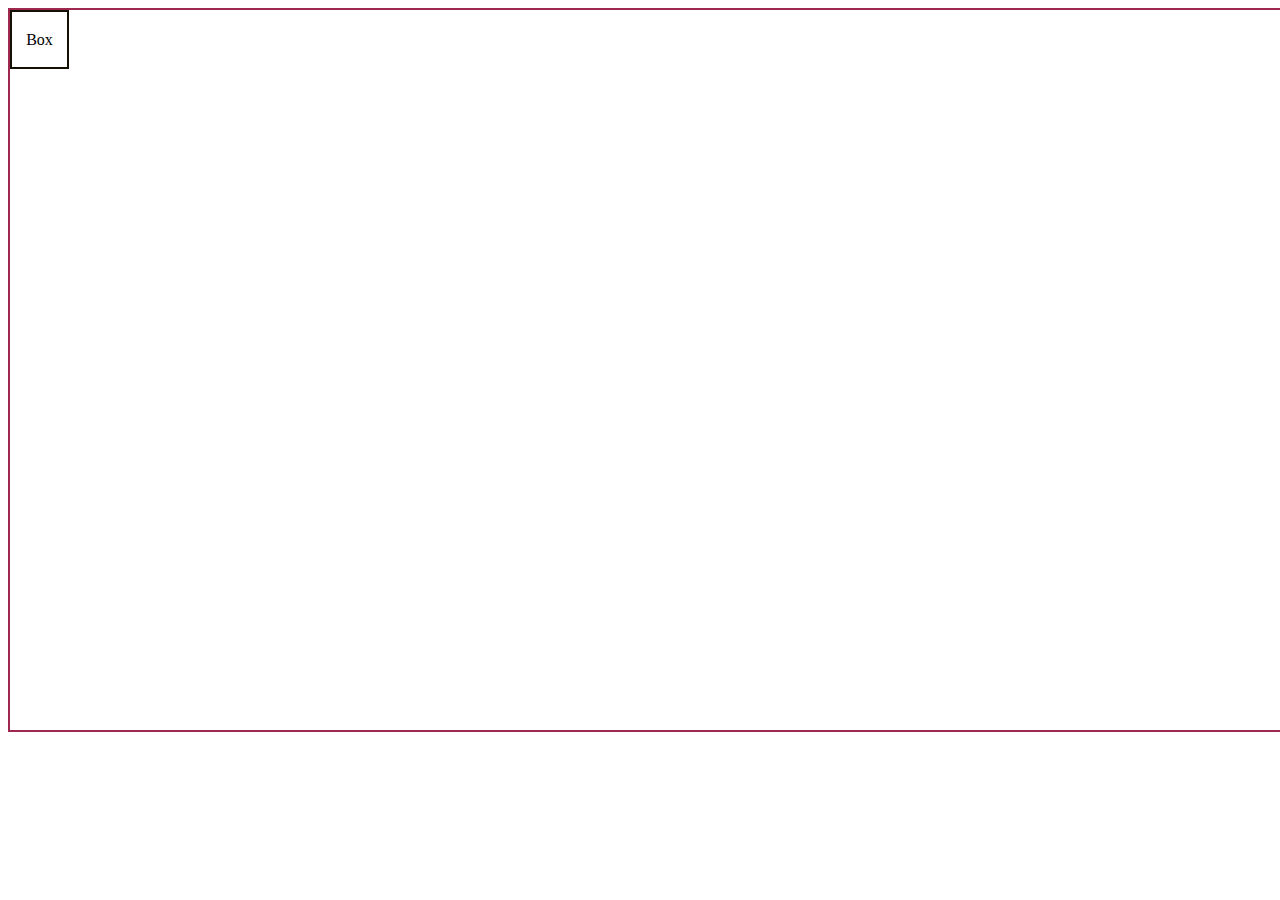
<file: index.html>
<!DOCTYPE html>
<html lang="en">
  <head>
    <meta charset="UTF-8" />
    <meta name="viewport" content="width=device-width, initial-scale=1.0" />
    <title>CSS Transforms</title>
    <style>
      .container {
        width: 100vw;
        height: 80vh;
        border: 2px solid rgb(158, 40, 79);
      }
      .box {
        border: 2px solid rgb(18, 17, 4);
        width: 55px;
        height: 55px;
        /* transform: rotate(30deg); */
        /* transform: rotate(0.5turn); */
        /* transform: rotateX(80deg); */
        /* transform: rotateY(30deg); */
        /* transform: rotateZ(30deg); */
        /* transform: scale(1.6); */
        /* transform: scaleX(1.3); */
        /* transform: scaleY(1.6); */
        /* transform: scaleZ(1.6); */
        /* transform: skew(20deg);
        /* transform: skew(20deg); */
        /* transform: skewY(30deg); */
        /* transform: skewY(20deg); */

        /* skew can not use in skewZ */
        /* transform: skewZ(20deg); */
        /* transform: translate(120%); */
        /* transform: translate(120px); */
        /* transform: translateY(120px); */
        /* transform: translate(120px); */
        /* transform: translateY(120px) skewX(20deg) translateX(50px) rotate(-30deg) scaleY(1.5); */

        display: flex;
        justify-content: center;
        align-items: center;
      }
    </style>
  </head>
  <body>
    <div class="container">
      <div class="box">Box</div>
    </div>
  </body>
</html>
</file>
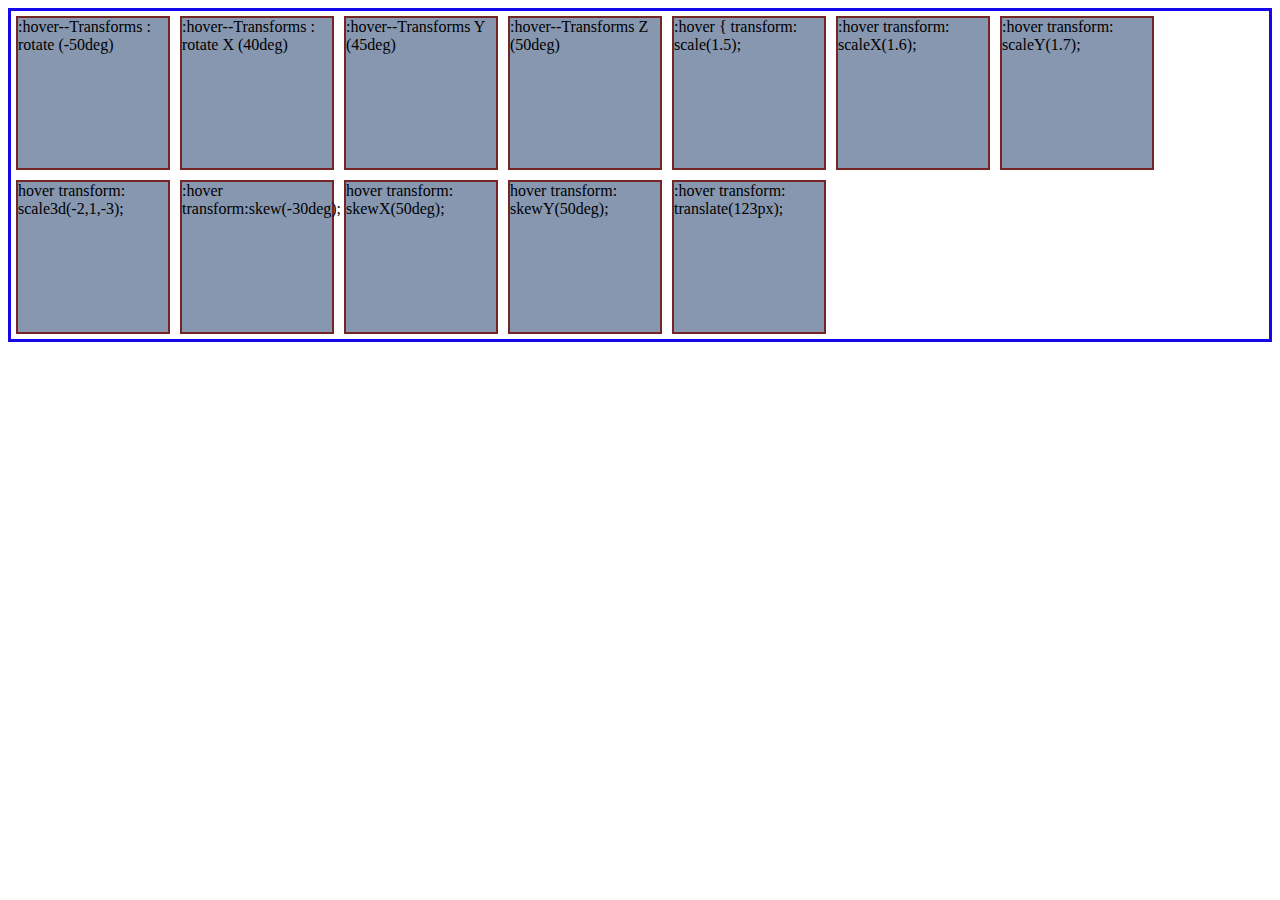
<file: css-transformation.html>
<!DOCTYPE html>
<html lang="en">
  <head>
    <meta charset="UTF-8" />
    <meta name="viewport" content="width=device-width, initial-scale=1.0" />
    <title>CSS Transformations</title>
    <link rel="stylesheet" href="style.css" />
  </head>
  <body>
    <div class="boxes">
      <div class="box box-1">:hover--Transforms : rotate (-50deg)</div>


      <div class="box box-2">:hover--Transforms : rotate X (40deg)</div>


      <div class="box box-3">:hover--Transforms Y (45deg)</div>


      <div class="box box-4">:hover--Transforms Z (50deg)</div>


      <div class="box box-5">:hover {
  transform: scale(1.5);</div>

      <div class="box box-6">:hover
        transform: scaleX(1.6);</div>

      <div class="box box-7">:hover
        transform: scaleY(1.7);</div>

      <div class="box box-8">hover 
        transform: scale3d(-2,1,-3);</div>

      <div class="box box-9">:hover
        transform:skew(-30deg);</div>

      <div class="box box-10">hover
        transform: skewX(50deg);</div>
      <div class="box box-11">hover
        transform: skewY(50deg);</div>
      <div class="box box-12">:hover 
        transform: translate(123px);</div>
    </div>
  </body>
</html>
</file>
<file: style.css>
/* boxes styles */

.boxes {
  border: 3px solid rgb(23, 8, 235);
  display: flex;
  flex-wrap: wrap;
}

/* box styles */

.box {
  margin: 5px;
  height: 150px;
  width: 150px;
  border: 2px solid rgb(116, 37, 37);
  background-color: rgb(135, 151, 176);
}

/* box-1 related styles */
.box-1:hover {
  transform: rotate(-50deg);
  transition-delay: 1s;
  background-color: rgb(72, 25, 146);
  text-align: center;
}

/* box-2 related styles */
.box-2:hover {
  transform: rotateX(40deg);
  transition-delay: 1s;
  background-color: rgb(71, 146, 25);
  text-align: center;
}

/* box-3 related styles */
.box-3:hover {
  transform: rotateY(45deg);
  transition-delay: 1s;
  background-color: rgb(146, 25, 88);
  text-align: center;
}

/* box-4 related styles */

.box-4:hover {
  transform: rotateZ(50deg);
  transition-delay: 1s;
  background-color: rgb(168, 178, 28);
  text-align: center;
}

/* box-5 related styles */
.box-5:hover {
  transform: scale(1.5);
  transition-delay: 1s;
  background-color: rgb(146, 25, 88);
  text-align: center;
}

/* box-6 related styles */
.box-6:hover {
  transform: scaleX(1.6);
  transition-delay: 1s;
  background-color: rgb(25, 146, 65);
  text-align: center;
}

/* box-7 related styles */
.box-7:hover {
  transform: scaleY(1.7);
  transition-delay: 1s;
  background-color: rgb(146, 116, 25);
  text-align: center;
}
/* box-8 related styles */
.box-8:hover {
  transform: scale3d(-2, 1, -3);
  transition-delay: 1s;
  background-color: rgb(25, 116, 146);
  text-align: center;
}

/* box-9 related styles */
.box-9:hover {
  transform: skew(-50deg);
  transition-delay: 1s;
  background-color: rgb(155, 169, 116);
  text-align: center;
}

/* box-10 related styles */
.box-10:hover {
  transform: skewX(50deg);
  transition-delay: 1s;
  background-color: rgb(146, 25, 88);
  text-align: center;
}
/* box-11 related styles */
.box-11:hover {
  transform: skewY(50deg);
  transition-delay: 1s;
  background-color: rgb(146, 59, 25);
  text-align: center;
}

/* box-`12 related styles */
.box-12:hover {
  transform: translate(123px);
  transition-delay: 1s;

  background-color: rgb(134, 84, 19);
}

/* transform: rotate(30deg); */
/* transform: rotate(0.5turn); */
/* transform: rotateX(80deg); */
/* transform: rotateY(30deg); */
/* transform: rotateZ(30deg); */
/* transform: scale(1.6); */
/* transform: scaleX(1.3); */
/* transform: scaleY(1.6); */
/* transform: scaleZ(1.6); */
/* transform: skew(20deg);
        /* transform: skew(20deg); */
/* transform: skewY(30deg); */
/* transform: skewY(20deg); */

/* skew can not use in skewZ */
/* transform: skewZ(20deg); */
/* transform: translate(120%); */
/* transform: translate(120px); */
/* transform: translateY(120px); */
/* transform: translate(120px); */
/* transform: translateY(120px) skewX(20deg) translateX(50px) rotate(-30deg) scaleY(1.5); */
</file>
